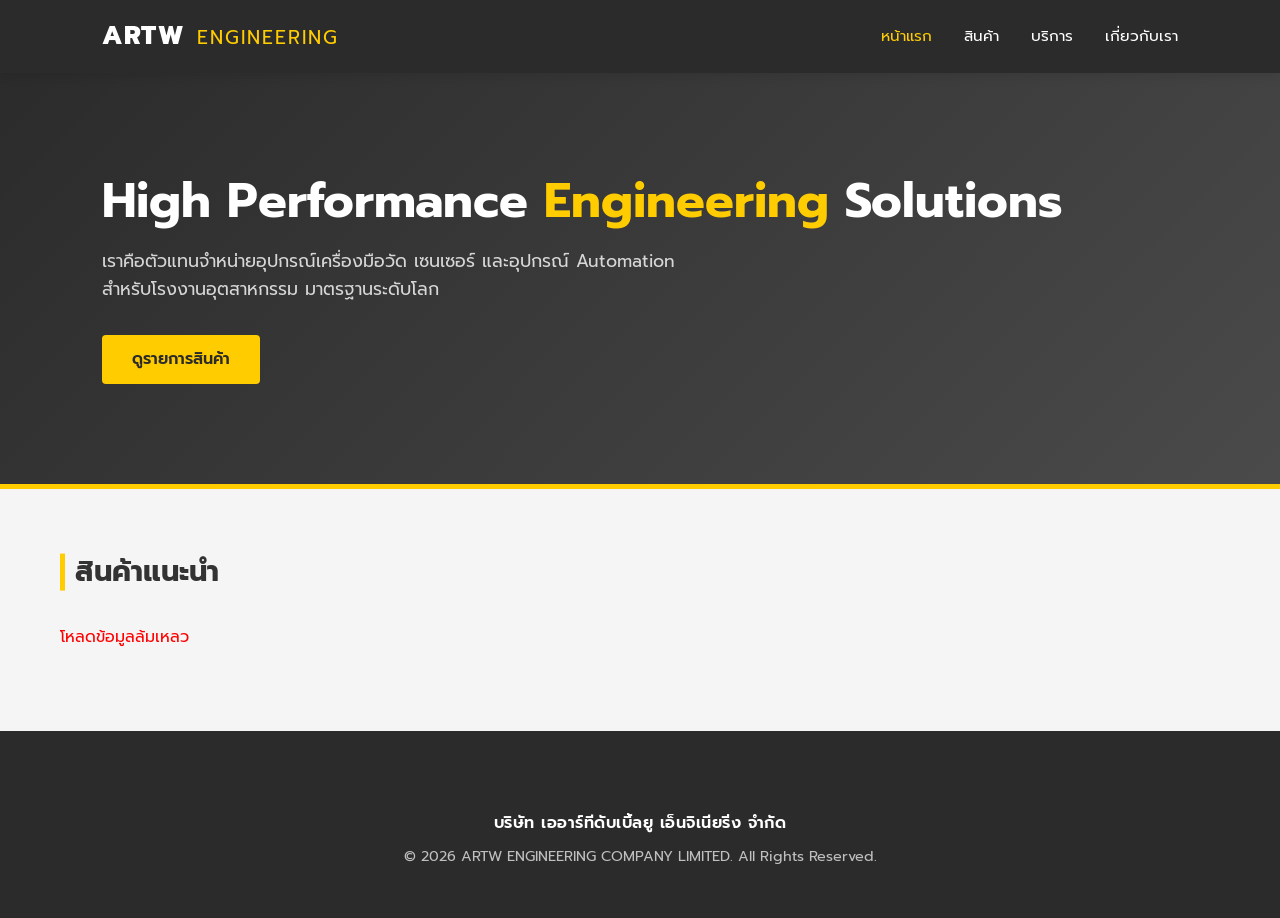
<file: index.html>
<!DOCTYPE html>
<html lang="th">
<head>
    <meta charset="UTF-8">
    <meta name="viewport" content="width=device-width, initial-scale=1.0">
    <title>หน้าแรก | จำหน่ายอุปกรณ์วิศวกรรมคุณภาพสูง</title>
    <link rel="stylesheet" href="css/style.css">
</head>
<body>

    <header id="main-header"></header>

    <section class="hero">
		<h1>High Performance <span>Engineering</span> Solutions</h1>
		<p>เราคือตัวแทนจำหน่ายอุปกรณ์เครื่องมือวัด เซนเซอร์ และอุปกรณ์ Automation สำหรับโรงงานอุตสาหกรรม มาตรฐานระดับโลก</p>
		<a href="products.html" class="cta-button">ดูรายการสินค้า</a>
	</section>

	<div class="container">
		<h2 class="section-title">สินค้าแนะนำ</h2>
		<div id="home-product-list" class="product-grid"></div>
	</div>

    <footer id="main-footer"></footer>

    <script src="js/app.js"></script>
</body>
</html>
</file>
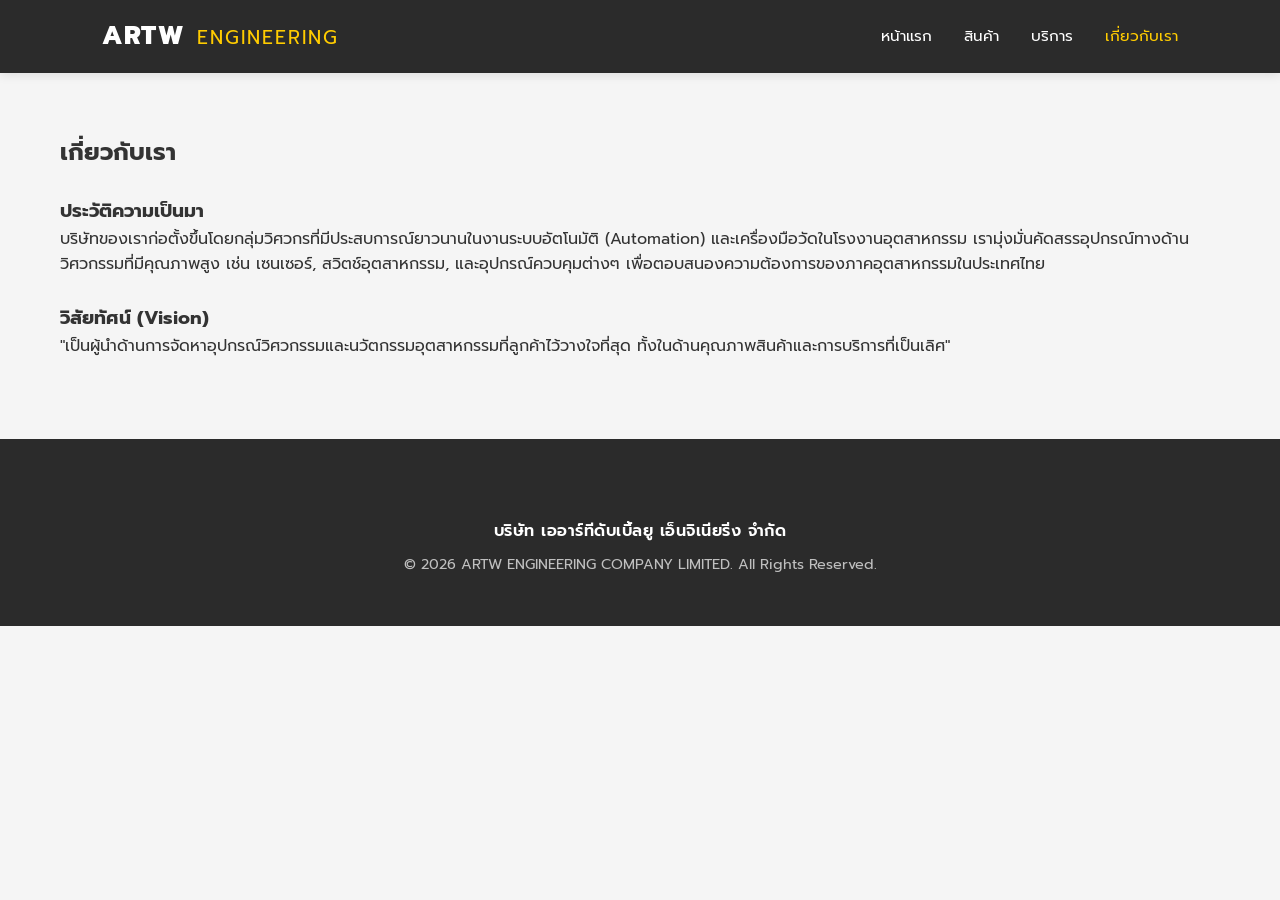
<file: about.html>
<!DOCTYPE html>
<html lang="th">
<head>
    <meta charset="UTF-8">
    <meta name="viewport" content="width=device-width, initial-scale=1.0">
    <title>เกี่ยวกับเรา | อุปกรณ์วิศวกรรม</title>
    <link rel="stylesheet" href="css/style.css">
</head>
<body>

    <header id="main-header"></header>

    <div class="container">
        <h2>เกี่ยวกับเรา</h2>
        <br>
        <div class="content-section">
            <h3>ประวัติความเป็นมา</h3>
            <p>บริษัทของเราก่อตั้งขึ้นโดยกลุ่มวิศวกรที่มีประสบการณ์ยาวนานในงานระบบอัตโนมัติ (Automation) และเครื่องมือวัดในโรงงานอุตสาหกรรม เรามุ่งมั่นคัดสรรอุปกรณ์ทางด้านวิศวกรรมที่มีคุณภาพสูง เช่น เซนเซอร์, สวิตช์อุตสาหกรรม, และอุปกรณ์ควบคุมต่างๆ เพื่อตอบสนองความต้องการของภาคอุตสาหกรรมในประเทศไทย</p>
            <br>
            <h3>วิสัยทัศน์ (Vision)</h3>
            <p>"เป็นผู้นำด้านการจัดหาอุปกรณ์วิศวกรรมและนวัตกรรมอุตสาหกรรมที่ลูกค้าไว้วางใจที่สุด ทั้งในด้านคุณภาพสินค้าและการบริการที่เป็นเลิศ"</p>
        </div>
    </div>

    <footer id="main-footer"></footer>
	
    <script src="js/app.js"></script>

</body>
</html>
</file>
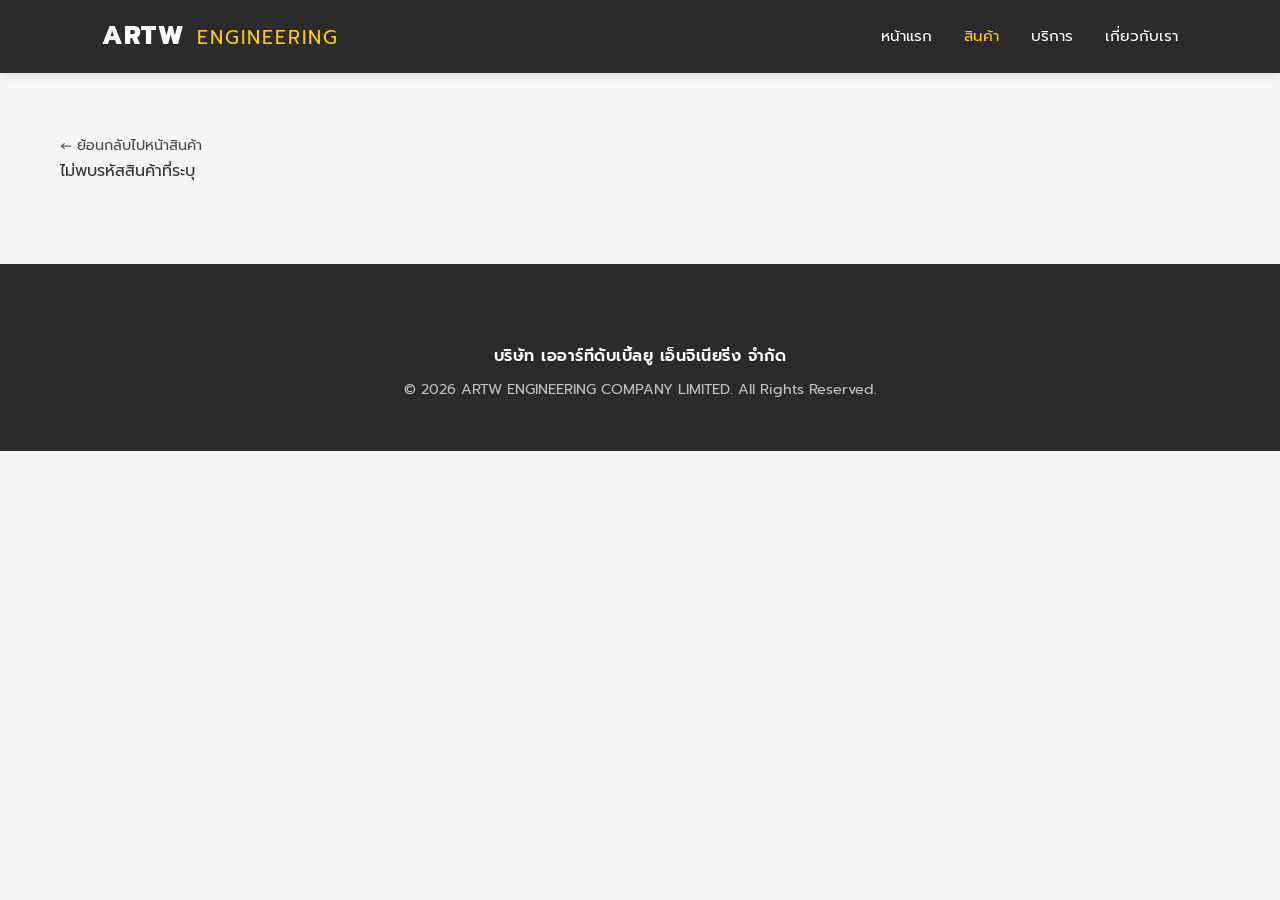
<file: product-detail.html>
<!DOCTYPE html>
<html lang="th">
<head>
    <meta charset="UTF-8">
    <meta name="viewport" content="width=device-width, initial-scale=1.0">
    <title>รายละเอียดสินค้า | ESO Engineering</title>
    <link rel="stylesheet" href="https://cdnjs.cloudflare.com/ajax/libs/font-awesome/6.5.1/css/all.min.css">
    <link rel="stylesheet" href="css/style.css">
</head>
<body>

    <header id="main-header"></header>

    <div class="container">
        <a href="products.html" style="text-decoration: none; color: var(--medium-gray); font-size: 0.9rem;">
            ← ย้อนกลับไปหน้าสินค้า
        </a>

        <div id="product-detail-container">
            <p>กำลังโหลดรายละเอียดสินค้า...</p>
        </div>
    </div>

    
    <footer id="main-footer"></footer>

    <script src="js/app.js"></script>
    <script>
        // เรียกฟังก์ชันสำหรับแสดงข้อมูลรายสินค้าเมื่อเปิดหน้านี้
        document.addEventListener("DOMContentLoaded", () => {
            renderSingleProduct();
        });
    </script>
</body>
</html>
</file>
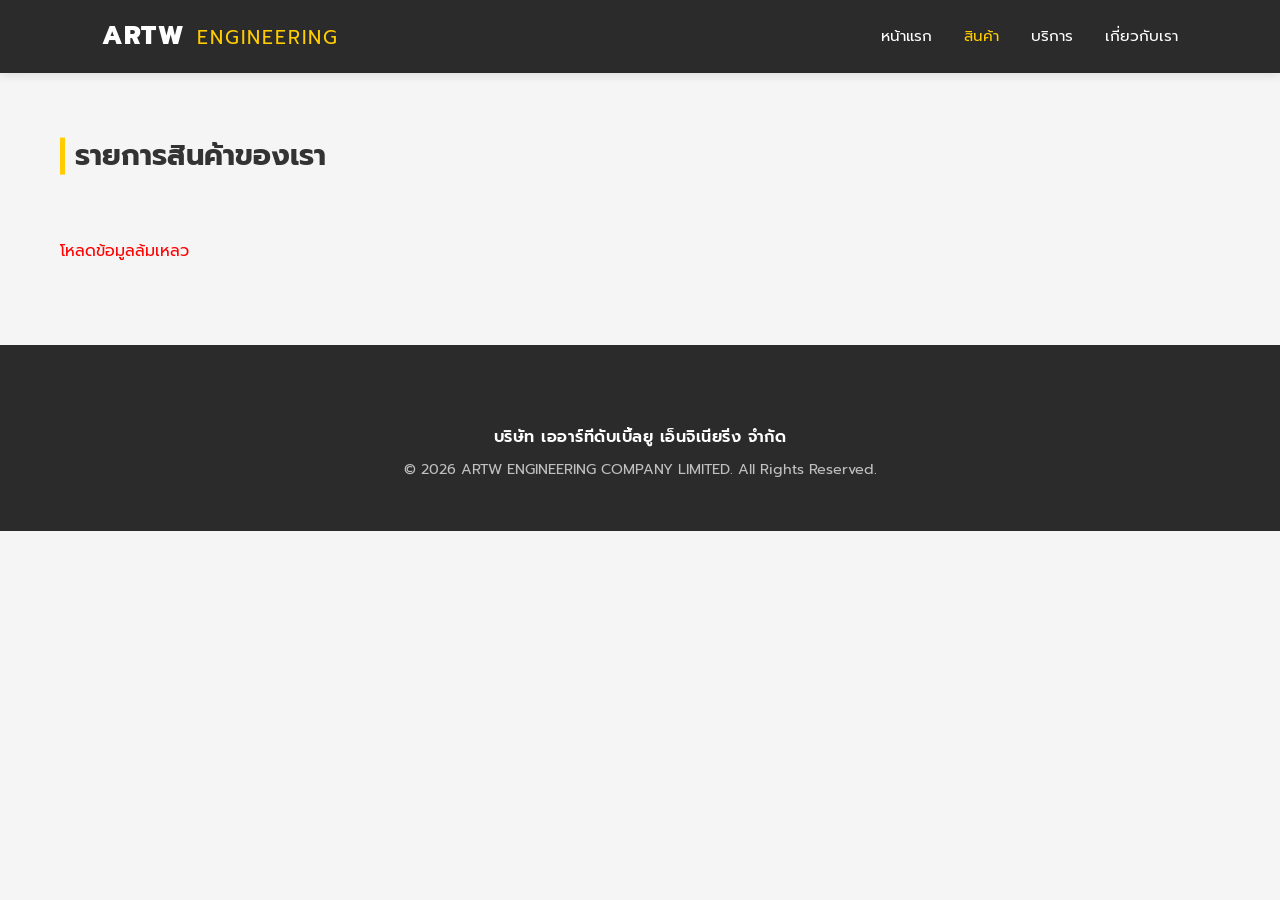
<file: products.html>
<!DOCTYPE html>
<html lang="th">
<head>
    <meta charset="UTF-8">
    <meta name="viewport" content="width=device-width, initial-scale=1.0">
    <title>สินค้าทั้งหมดของเรา | ESO Engineering</title>
    <link rel="stylesheet" href="css/style.css">
</head>
<body>

    <header id="main-header"></header>

    <div class="container">
        <h2 class="section-title">รายการสินค้าของเรา</h2>
        
        <div id="category-menu" class="category-nav"></div>

        <div id="product-list" class="product-grid">
            <p>กำลังโหลดข้อมูลสินค้าวิศวกรรม...</p>
        </div>
    </div>

    <footer id="main-footer"></footer>

    <script src="js/app.js"></script>
</body>
</html>
</file>
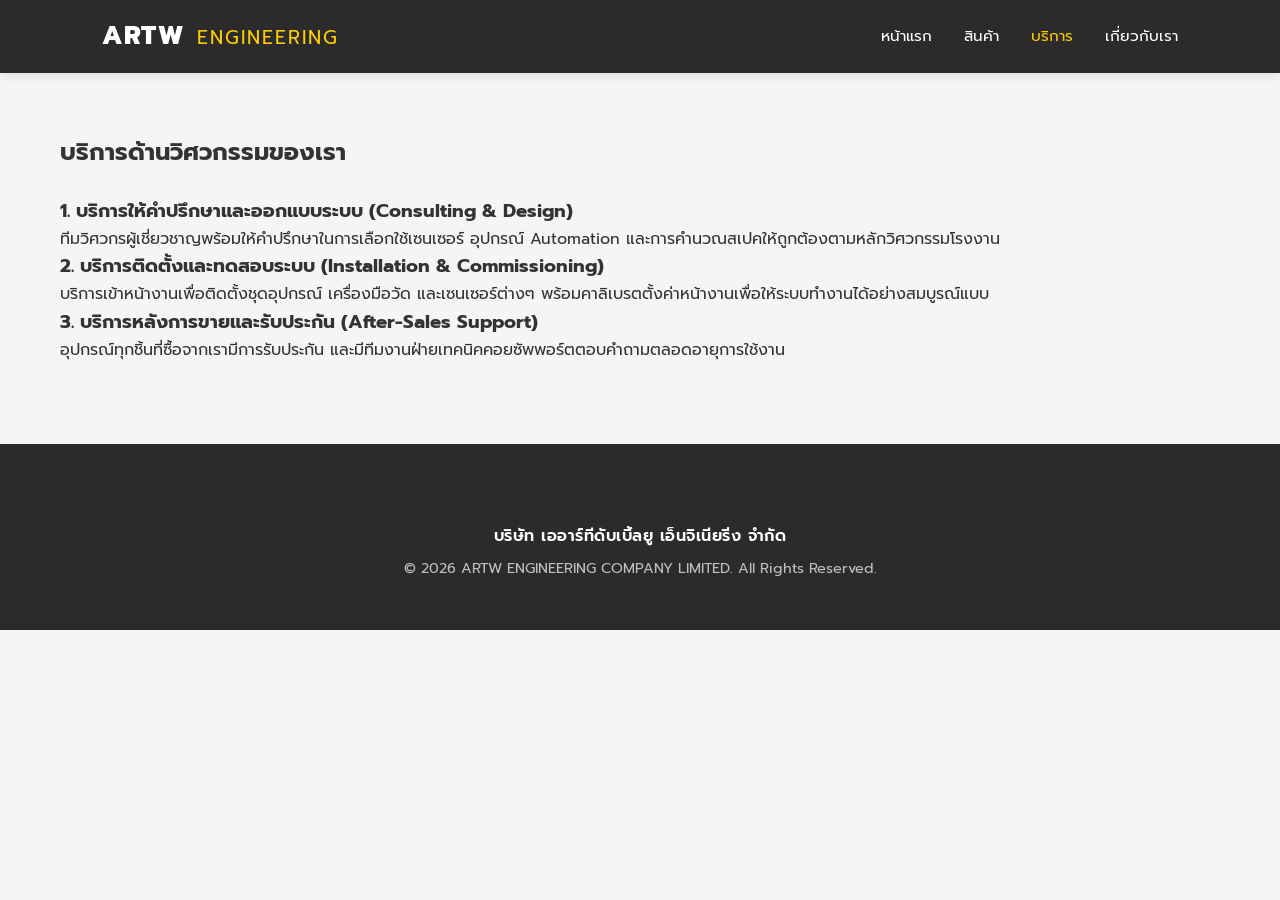
<file: services.html>
<!DOCTYPE html>
<html lang="th">
<head>
    <meta charset="UTF-8">
    <meta name="viewport" content="width=device-width, initial-scale=1.0">
    <title>บริการของเรา | อุปกรณ์วิศวกรรม</title>
    <link rel="stylesheet" href="css/style.css">
</head>
<body>

    <header id="main-header"></header>

    <div class="container">
        <h2>บริการด้านวิศวกรรมของเรา</h2>
        <br>
        <div class="content-section">
            <h3>1. บริการให้คำปรึกษาและออกแบบระบบ (Consulting & Design)</h3>
            <p>ทีมวิศวกรผู้เชี่ยวชาญพร้อมให้คำปรึกษาในการเลือกใช้เซนเซอร์ อุปกรณ์ Automation และการคำนวณสเปคให้ถูกต้องตามหลักวิศวกรรมโรงงาน</p>
        </div>
        <div class="content-section">
            <h3>2. บริการติดตั้งและทดสอบระบบ (Installation & Commissioning)</h3>
            <p>บริการเข้าหน้างานเพื่อติดตั้งชุดอุปกรณ์ เครื่องมือวัด และเซนเซอร์ต่างๆ พร้อมคาลิเบรตตั้งค่าหน้างานเพื่อให้ระบบทำงานได้อย่างสมบูรณ์แบบ</p>
        </div>
        <div class="content-section">
            <h3>3. บริการหลังการขายและรับประกัน (After-Sales Support)</h3>
            <p>อุปกรณ์ทุกชิ้นที่ซื้อจากเรามีการรับประกัน และมีทีมงานฝ่ายเทคนิคคอยซัพพอร์ตตอบคำถามตลอดอายุการใช้งาน</p>
        </div>
    </div>

    <footer id="main-footer"></footer>
	
    <script src="js/app.js"></script>

</body>
</html>
</file>
<file: css/style.css>
/* Import ฟอนต์ Prompt จาก Google Fonts */
@import url('https://fonts.googleapis.com/css2?family=Prompt:wght@300;400;600;700&display=swap');

:root {
    --dark-gray: #2b2b2b;       /* สีเทาเข้มหลัก */
    --medium-gray: #4a4a4a;     /* สีเทารอง */
    --light-gray: #f5f5f5;      /* พื้นหลังเทาอ่อน */
    --accent-yellow: #ffcc00;    /* สีเหลืองวิศวกรรม */
    --white: #ffffff;
    --text-color: #333333;
}

* {
    margin: 0;
    padding: 0;
    box-sizing: border-box;
    font-family: 'Prompt', sans-serif;
}

body {
    background-color: var(--light-gray);
    color: var(--text-color);
    line-height: 1.6;
}

/* --- Navigation --- */
header {
    background-color: var(--dark-gray);
    padding: 1rem 8%;
    display: flex;
    justify-content: space-between;
    align-items: center;
    position: sticky;
    top: 0;
    z-index: 1000;
    box-shadow: 0 2px 10px rgba(0,0,0,0.1);
}

.logo {
    font-size: 1.6rem;
    font-weight: 800; /* หนาพิเศษสำหรับชื่อ ARTW */
    letter-spacing: 1.5px;
}

.logo span {
    color: var(--accent-yellow);
}

.logo a, 
.logo a:visited { /* เพิ่ม :visited เข้าไปเพื่อบล็อกไม่ให้กลายเป็นสีม่วง */
    color: var(--white) !important; /* บังคับให้เป็นสีขาวเสมอ */
    text-decoration: none;
    transition: 0.3s ease;
}

/* ตอนเอาเมาส์ชี้ หรือจิ้มนิ้วในมือถือ ให้สีเปลี่ยนเป็นสีขาวนวลและเรืองแสงจางๆ */
.logo a:hover, 
.logo a:active {
    color: var(--white) !important;
    text-shadow: 0 0 10px rgba(255, 204, 0, 0.3);
    opacity: 0.95;
}

/* แต่งคำว่า ENGINEERING ให้ดูซอฟต์ลงแต่แฝงความเท่ */
.logo .logo-sub {
    color: var(--accent-yellow);
    font-weight: 400; /* ตัวบางลงเพื่อสร้างมิติสายตา (Visual Hierarchy) */
    font-size: 1.2rem;
    letter-spacing: 2px;
    margin-left: 3px;
    position: relative;
}



nav ul {
    display: flex;
    list-style: none; /* ล้างจุดกลมหน้าเมนู */
    list-style-type: none; /* ย้ำเพื่อความชัวร์ในบางเบราว์เซอร์ */
    gap: 2rem;
    margin: 0;
    padding: 0;
}

nav ul li a {
    color: var(--white);
    text-decoration: none;
    font-weight: 400;
    font-size: 0.95rem;
    transition: 0.3s;
}

nav ul li a:hover, nav ul li a.active {
    color: var(--accent-yellow);
}

/* ปุ่มเปิดปิดเมนูในมือถือ (ซ่อนให้สนิทเมื่ออยู่บนคอมพิวเตอร์) */
.menu-toggle {
    display: none; /* ในหน้าจอคอมพิวเตอร์จะถูกซ่อน */
    flex-direction: column;
    justify-content: space-between;
    width: 30px;
    height: 21px;
    background: transparent;
    border: none;
    cursor: pointer;
    z-index: 1001;
    padding: 0; /* ล้างค่า padding ป้องกันปุ่มขยับ */
}

/* --- Hero Section --- */
.hero {
    background: linear-gradient(135deg, var(--dark-gray) 0%, var(--medium-gray) 100%);
    padding: 100px 8%;
    color: var(--white);
    text-align: left;
    border-bottom: 5px solid var(--accent-yellow);
}

.hero h1 {
    font-size: 3rem;
    line-height: 1.2;
    margin-bottom: 1rem;
}

.hero h1 span {
    color: var(--accent-yellow);
}

.hero p {
    font-size: 1.1rem;
    opacity: 0.8;
    max-width: 600px;
    margin-bottom: 2rem;
}

.cta-button {
    background-color: var(--accent-yellow);
    color: var(--dark-gray);
    padding: 12px 30px;
    text-decoration: none;
    font-weight: 600;
    border-radius: 4px;
    transition: 0.3s;
    display: inline-block;
}

.cta-button:hover {
    background-color: var(--white);
    transform: translateY(-2px);
}

/* --- Product Section --- */
.container {
    max-width: 1200px;
    margin: 60px auto;
    padding: 0 20px;
}

.section-title {
    font-size: 1.8rem;
    margin-bottom: 30px;
    position: relative;
    padding-left: 15px;
}

.section-title::before {
    content: '';
    position: absolute;
    left: 0;
    top: 50%;
    transform: translateY(-50%);
    width: 5px;
    height: 80%;
    background-color: var(--accent-yellow);
}

.product-grid {
    display: grid;
    grid-template-columns: repeat(auto-fill, minmax(280px, 1fr));
    gap: 2rem;
}

.product-card {
    background: var(--white);
    border-radius: 8px;
    overflow: hidden;
    padding: 20px;
    box-shadow: 0 4px 6px rgba(0,0,0,0.05);
    transition: 0.3s;
    border: 1px solid #eee;
    display: flex;
    flex-direction: column;
}

.product-card:hover {
    transform: translateY(-5px);
    box-shadow: 0 10px 20px rgba(0,0,0,0.1);
    border-color: var(--accent-yellow);
}

.main-img-container {
    width: 100%;
    height: 200px;
    display: flex;
    align-items: center;
    justify-content: center;
    margin-bottom: 15px;
}

.main-img-container img {
    max-width: 100%;
    max-height: 100%;
    object-fit: contain;
}

.thumb-row {
    display: flex;
    gap: 5px;
    margin-bottom: 15px;
    justify-content: center;
}

.thumb-row img {
    width: 40px;
    height: 40px;
    object-fit: contain;
    border: 1px solid #ddd;
    border-radius: 4px;
    cursor: pointer;
}

.thumb-row img:hover {
    border-color: var(--accent-yellow);
}

.product-card h3 {
    font-size: 1.1rem;
    color: var(--dark-gray);
    margin-bottom: 10px;
    height: 50px;
    overflow: hidden;
}

.product-info {
    font-size: 0.85rem;
    color: #666;
    margin-bottom: 10px;
}

.price {
    font-size: 1.3rem;
    font-weight: 700;
    color: var(--dark-gray);
    margin: 10px 0;
}

.price span {
    font-size: 0.9rem;
    color: var(--accent-yellow);
}

.btn-inquire {
    background-color: var(--dark-gray);
    color: var(--white);
    text-align: center;
    padding: 10px;
    text-decoration: none;
    border-radius: 4px;
    font-size: 0.9rem;
    margin-top: auto;
    transition: 0.3s;
}

.btn-inquire:hover {
    background-color: var(--accent-yellow);
    color: var(--dark-gray);
}

/* --- Footer --- */
footer {
    background-color: var(--dark-gray);
    color: var(--white);
    padding: 50px 8% 20px;
    margin-top: 80px;
}

.footer-content {
    display: grid;
    grid-template-columns: repeat(auto-fit, minmax(250px, 1fr));
    gap: 40px;
    margin-bottom: 40px;
}

.footer-content h4 {
    color: var(--accent-yellow);
    margin-bottom: 20px;
}

.footer-bottom {
    text-align: center;
    padding-top: 20px;
    border-top: 1px solid rgba(255,255,255,0.1);
    font-size: 0.8rem;
    opacity: 0.6;
}

/* --- Category Filter ในหน้า products.html --- */
.category-nav {
    display: flex;
    gap: 10px;
    margin-bottom: 30px;
    flex-wrap: wrap;
}

.category-btn {
    background-color: var(--white);
    color: var(--dark-gray);
    border: 1px solid var(--dark-gray);
    padding: 8px 18px;
    cursor: pointer;
    font-size: 0.9rem;
    font-weight: 600;
    transition: 0.3s;
}

.category-btn:hover, .category-btn.active {
    background-color: var(--accent-yellow);
    color: var(--dark-gray);
    border-color: var(--accent-yellow);
}

/* --- แถบควบคุมปุ่มเปลี่ยนหน้า (Pagination) เวอร์ชันโมเดิร์น & Responsive --- */
.pagination-container {
    display: flex;
    justify-content: center;
    align-items: center;
    gap: 6px;
    margin: 50px 0 30px 0;
    width: 100%;
    flex-wrap: wrap; /* ป้องกันปุ่มทะลุจอในมือถือ โดยจะขึ้นบรรทัดใหม่ให้อัตโนมัติ */
}

.pagination-container button {
    background-color: #f5f5f5;; /* ใส่พื้นหลังสีขาวจางๆ เพื่อให้ปุ่มมีมิติ */
    color: #333333 !important; 
    border: 1px solid #cccccc;
    padding: 10px 16px;
    font-size: 0.95rem;
    font-weight: 500;
    cursor: pointer;
    border-radius: 8px;
    transition: all 0.25s cubic-bezier(0.4, 0, 0.2, 1);
    display: inline-flex;
    align-items: center;
    justify-content: center;
    min-width: 40px;
    height: 40px;
}

/* เอฟเฟกต์ตอนเอาเมาส์ไปชี้ (Hover) */
.pagination-container button:hover:not(:disabled) {
    background-color: var(--accent-yellow);
    border-color: var(--accent-yellow);
    color: var(--dark-gray) !important; /* สลับสีตัวอักษรเป็นสีมืดให้อ่านง่าย */
    transform: translateY(-2px);
    box-shadow: 0 4px 10px rgba(255, 204, 0, 0.2);
}

/* ปุ่มของหน้าปัจจุบันที่คุณอยู่ (Active) */
.pagination-container button.active {
    background-color: var(--accent-yellow);
    color: var(--dark-gray) !important;
    border-color: var(--accent-yellow);
    font-weight: 700;
    cursor: default;
    pointer-events: none;
    box-shadow: 0 4px 12px rgba(255, 204, 0, 0.3);
}

/* ปุ่มที่กดไม่ได้ เช่น อยู่หน้า 1 แล้วกดปุ่ม [ก่อนหน้า] */
.pagination-container button:disabled {
    opacity: 0.25;
    cursor: not-allowed;
    border-color: rgba(255, 255, 255, 0.05);
    color: rgba(255, 255, 255, 0.3);
}

/* --- Layout หน้ารายละเอียดสินค้า product-detail.html --- */
.detail-wrapper {
    display: grid;
    grid-template-columns: 1fr 1fr;
    gap: 50px;
    margin-top: 40px;
    background: var(--white);
    padding: 40px;
    border-radius: 8px;
    box-shadow: 0 4px 15px rgba(0,0,0,0.05);
}

.detail-img-area {
    display: flex;
    flex-direction: column;
    align-items: center;
}

.detail-main-img {
    max-width: 100%;
    height: 350px;
    object-fit: contain;
    margin-bottom: 20px;
}

.detail-info-area h1 {
    font-size: 2rem;
    color: var(--dark-gray);
    margin-bottom: 10px;
    line-height: 1.3;
}

.detail-desc {
    margin: 20px 0;
    color: #555;
    white-space: pre-line; /* รองรับการเว้นบรรทัดจาก Google Sheet */
}

/* --- Product Tags --- */
.tag-container {
    display: flex;
    gap: 8px;
    flex-wrap: wrap;
    margin: 20px 0;
}

.product-tag {
    background-color: #eaeaea;
    color: var(--dark-gray);
    padding: 4px 12px;
    font-size: 0.8rem;
    border-radius: 20px;
    font-weight: 400;
}

/* --- Documentation Download Button --- */
.btn-download {
    display: inline-flex;
    align-items: center;
    justify-content: center;
    background-color: #f0f0f0;
    color: var(--dark-gray);
    border: 2px solid var(--dark-gray);
    padding: 12px 20px;
    text-decoration: none;
    border-radius: 4px;
    font-size: 0.95rem;
    font-weight: 600;
    margin-top: 15px;
    width: 100%;
    transition: 0.3s;
    text-transform: uppercase;
}

.btn-download:hover {
    background-color: var(--dark-gray);
    color: var(--accent-yellow);
}

.btn-download i {
    margin-right: 10px;
    font-size: 1.1rem;
}

/* Responsive สำหรับหน้ารายละเอียด */
@media (max-width: 768px) {
    header {
        padding: 1rem 5%;
        display: flex;
        justify-content: space-between;
        align-items: center;
        position: relative;
    }
	
	/* สำหรับมือถือ ย่อขนาดโลโก้ลงนิดนึงไม่ให้เบียดปุ่มสามขีด */
	.logo {
        font-size: 1.15rem !important; /* ลดขนาดชื่อหลัก ARTW ลงมาให้พอดีขึ้น */
        font-weight: 800;
        white-space: nowrap; /* บังคับไม่ให้ข้อความสลับบรรทัดแบบแปลกๆ */
    }
    .logo .logo-sub {
        font-size: 0.85rem !important; /* ลดขนาด ENGINEERING ให้เล็กลงตามสัดส่วน */
        letter-spacing: 1px;
        margin-left: 2px;
    }

    /* 1. เปิดใช้งานปุ่มแฮมเบอร์เกอร์ในมือถือ */
    .menu-toggle {
        display: flex !important; /* บังคับให้แสดงผลในมือถือ */
    }
	
	.menu-toggle span {
		width: 100%;
		height: 3px;
		background-color: var(--white); /* กำหนดสีขีดเป็นสีขาว */
		transition: all 0.3s ease;
		display: block; /* มั่นใจว่า span แสดงผลเป็น block เพื่อให้เห็นความสูง */
	}

    /* 2. จัดระเบียบตัวกล่องเมนู (ดึงไปซ่อนขวาจอก่อน) */
    nav {
        position: fixed;
        top: 0;
        right: -100%; /* ซ่อนไว้ทางขวา */
        width: 70%;
        height: 100vh;
        background-color: var(--dark-gray);
        padding-top: 80px;
        transition: right 0.4s ease;
        box-shadow: -5px 0 15px rgba(0,0,0,0.3);
        z-index: 1000;
    }

    /* 3. ล้างจุดกลมๆ (Bullet) และจัดเรียงเมนูเป็นแนวตั้ง */
    nav ul {
        flex-direction: column !important;
        gap: 0 !important;
        list-style: none !important;
        list-style-type: none !important;
        padding: 0 !important;
        margin: 0 !important;
    }

    nav ul li {
        width: 100%;
        list-style: none !important; /* ลบจุดในระดับลิสต์ด้วย */
    }

    nav ul li a {
        display: block;
        padding: 15px 10%;
        font-size: 1.1rem;
        color: var(--white);
        text-decoration: none;
        border-bottom: 1px solid rgba(255,255,255,0.05);
    }

    /* 4. เมื่อกดปุ่ม แล้วคลาส active ทำงาน ให้ดันเมนูกลับเข้ามาในจอ */
    nav.active {
        right: 0 !important;
    }
	
	/* === ส่วนที่แก้ไขเพิ่มเติม: หน้ารายละเอียดสินค้าสำหรับมือถือ === */
    
    .detail-wrapper {
        grid-template-columns: 1fr !important; /* ปรับจาก 2 คอลัมน์ซ้ายขวา ให้กลายเป็น 1 คอลัมน์เรียงลงมา */
        gap: 20px !important;
        padding: 15px !important;
        margin-top: 15px !important;
        width: 100% !important;
        overflow: hidden; /* บล็อกไม่ให้เนื้อหาภายในดันจนล้นการ์ด */
    }

    .detail-img-area {
        width: 100% !important;
    }

    .detail-main-img {
        width: 100% !important;
        height: auto !important; /* เปลี่ยนความสูงเป็น Auto เพื่อให้รูปย่อขยายตามสัดส่วนหน้าจอจริง */
        max-height: 250px !important; /* จำกัดความสูงสูงสุดในมือถือไม่ให้บังหน้าจอเกินไป */
        object-fit: contain !important;
    }

    .thumb-row {
        width: 100% !important;
        flex-wrap: wrap; /* ถ้ารูปเล็กมีเยอะ (เช่นครบ 5 รูป) ให้ตกบรรทัดลงมาเอง ไม่ดันไปด้านข้าง */
        justify-content: center;
    }

    .thumb-row img {
        width: 50px !important; /* ปรับขนาดรูปเล็กให้จิ้มนิ้วง่ายขึ้นในมือถือ */
        height: 50px !important;
    }

    .detail-info-area {
        width: 100% !important;
    }

    .detail-info-area h1 {
        font-size: 1.5rem !important; /* ย่อขนาดชื่อสินค้าลงมาหน่อยเพื่อให้พอดีหน้าจอมือถือ */
        line-height: 1.4;
        word-break: break-word; /* สั่งให้ตัดคำอัตโนมัติหากชื่อสินค้ายาวเกินไป */
    }

    .detail-desc {
        font-size: 0.9rem !important;
        word-break: break-word; /* สั่งให้ตัดคำข้อความรายละเอียด ไม่ให้วิ่งทะลุขอบ */
    }

    /* ปรับแต่งปุ่มในมือถือให้กดง่ายขึ้นเต็มหน้าจอ */
    .btn-download, .btn-inquire {
        width: 100% !important;
        box-sizing: border-box;
    }
}

/* === ปรับแต่งพิเศษเมื่อดูในหน้าจอมือถือ === */
@media (max-width: 500px) {
    .pagination-container {
        gap: 4px; /* ลดระยะห่างลงหน่อยเพื่อให้ปุ่มเบียดกันน้อยลง */
    }
    
    .pagination-container button {
        padding: 8px 12px;
        font-size: 0.85rem;
        min-width: 35px;
        height: 35px;
        border-radius: 6px;
    }
}

/* เพิ่มเติม: สำหรับมือถือที่หน้าจอแคบมากเป็นพิเศษ (เช่น iPhone SE หรือรุ่นเก่า) */
@media (max-width: 360px) {
    .logo {
        font-size: 1.05rem !important; /* ย่อลงอีกนิดเพื่อให้มั่นใจว่าไม่ล้นจอแน่นอน */
    }
    .logo .logo-sub {
        font-size: 0.75rem !important;
    }
}
</file>
